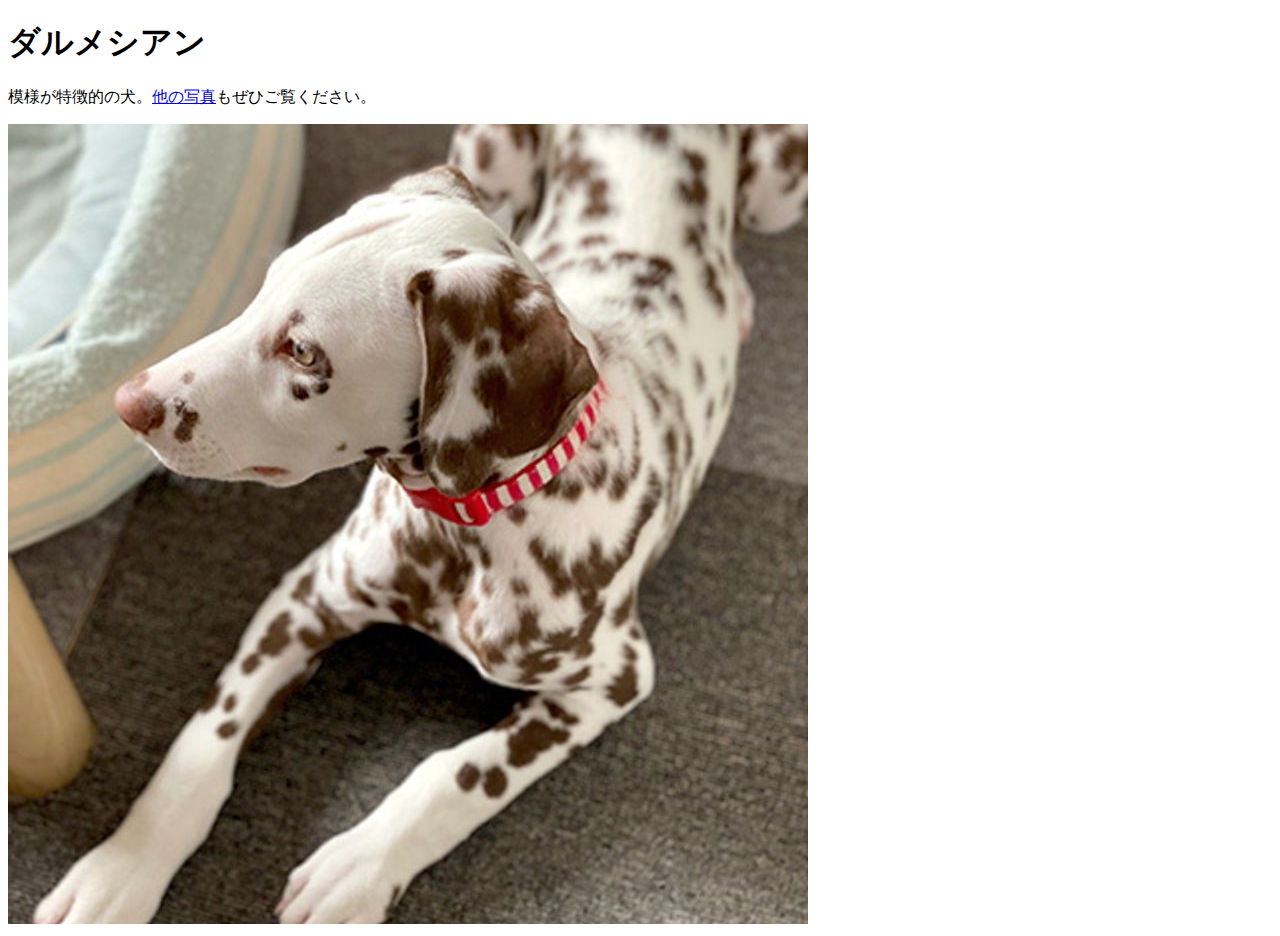
<file: practice.html>
<!doctype html>
<html lang="ja">
  <head>
    <meta charset="utf-8">
    <title>ダルメシアン</title>

  </head>

  <body>
    <h1>ダルメシアン</h1>
    <p>
      模様が特徴的の犬。<a href="https://unsplash.com/ja/@webcreatorbox">他の写真</a>もぜひご覧ください。
    </p>
    <img src="images/dog.jpg" alt="ダルメシアンの写真">
  </body>
</html>
</file>
